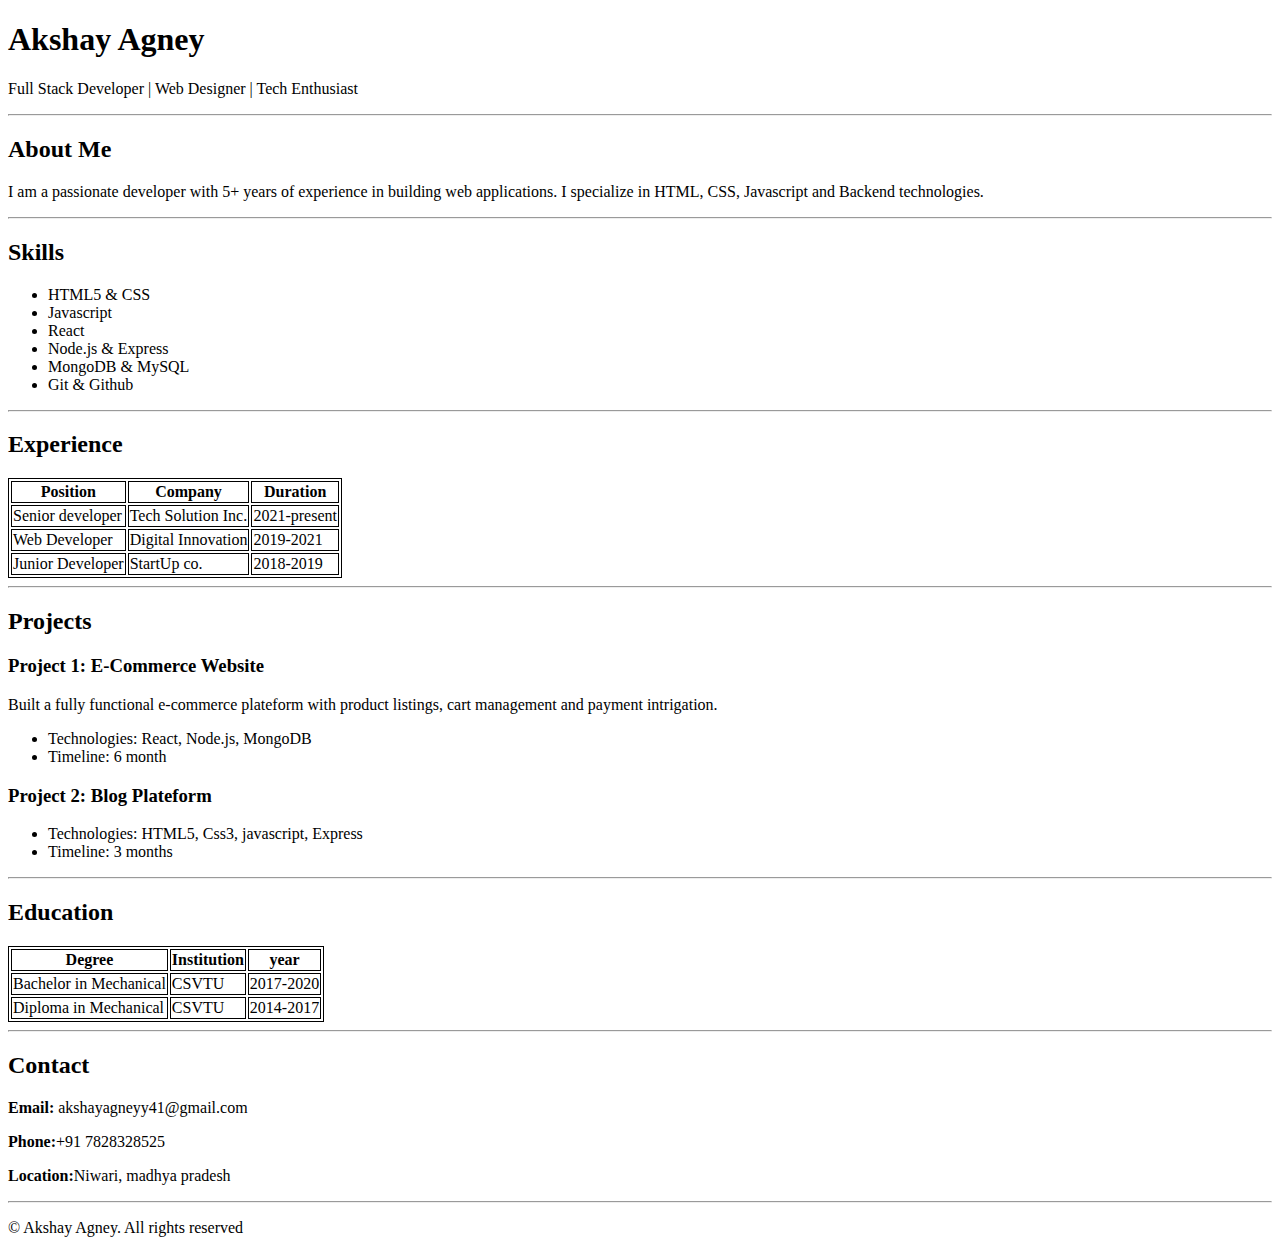
<file: Html Resume/index.html>
<!DOCTYPE html>
<html lang="en">
<head>
    <meta charset="UTF-8">
    <meta name="viewport" content="width=device-width, initial-scale=1.0">
    <title>Html Resume</title>
    <style>
table, th, td {
  border: 1px solid black;
}
</style>
</head>
<body>
    <header>
        <h1 id="name">Akshay Agney</h1>
        <p>Full Stack Developer | Web Designer | Tech Enthusiast</p>
        <hr>
        <h2>About Me</h2>
        <p>I am a passionate developer with 5+ years of experience in building web applications. I specialize in HTML, CSS, Javascript and Backend technologies.</p>
        <hr>
    </header>
    <main>
        <h2>Skills</h2>
        <ul>
            <li>HTML5 & CSS</li>
            <li>Javascript</li>
            <li>React</li>
            <li>Node.js & Express</li>
            <li>MongoDB & MySQL</li>
            <li>Git & Github</li>
        </ul>
        <hr>
        <h2>Experience</h2>
        <table>
            <tr>
                <th>Position</th>
                <th>Company</th>
                <th>Duration</th>
            </tr>
            <tr>
                <td>Senior developer</td>
                <td>Tech Solution Inc.</td>
                <td>2021-present</td>
            </tr>
            <tr>
                <td>Web Developer</td>
                <td>Digital Innovation</td>
                <td>2019-2021</td>
            </tr>
            <tr>
                <td>Junior Developer</td>
                <td>StartUp co.</td>
                <td>2018-2019</td>
            </tr>
        </table>
        <hr>
        <h2>Projects</h2>
        <h3>Project 1: E-Commerce Website</h3>
        <p>Built a fully functional e-commerce plateform with product listings, cart management and payment intrigation.</p>
        <ul>
            <li>Technologies: React, Node.js, MongoDB</li>
            <li>Timeline: 6 month</li>
        </ul>
        <h3>Project 2: Blog Plateform</h3>
        <ul>
            <li>Technologies: HTML5, Css3, javascript, Express</li>
            <li>Timeline: 3 months</li>
        </ul>
        <hr>
        <h2>Education</h2>
        <table>
            <tr>
                <th>Degree</th>
                <th>Institution</th>
                <th>year</th>
            </tr>
            <tr>
                <td>Bachelor in Mechanical</td>
                <td>CSVTU</td>
                <td>2017-2020</td>
            </tr>
            <tr>
                <td>Diploma in Mechanical</td>
                <td>CSVTU</td>
                <td>2014-2017</td>
            </tr>
        </table>
        <hr>
    </main>
    <footer>
        <h2>Contact</h2>
        <p><strong>Email:</strong> akshayagneyy41@gmail.com</p>
        <p><strong>Phone:</strong>+91 7828328525</p>
        <p><strong>Location:</strong>Niwari, madhya pradesh</p>
        <hr>
        <p>&copy; Akshay Agney. All rights reserved</p>
    </footer>
</body>
</html>
</file>
